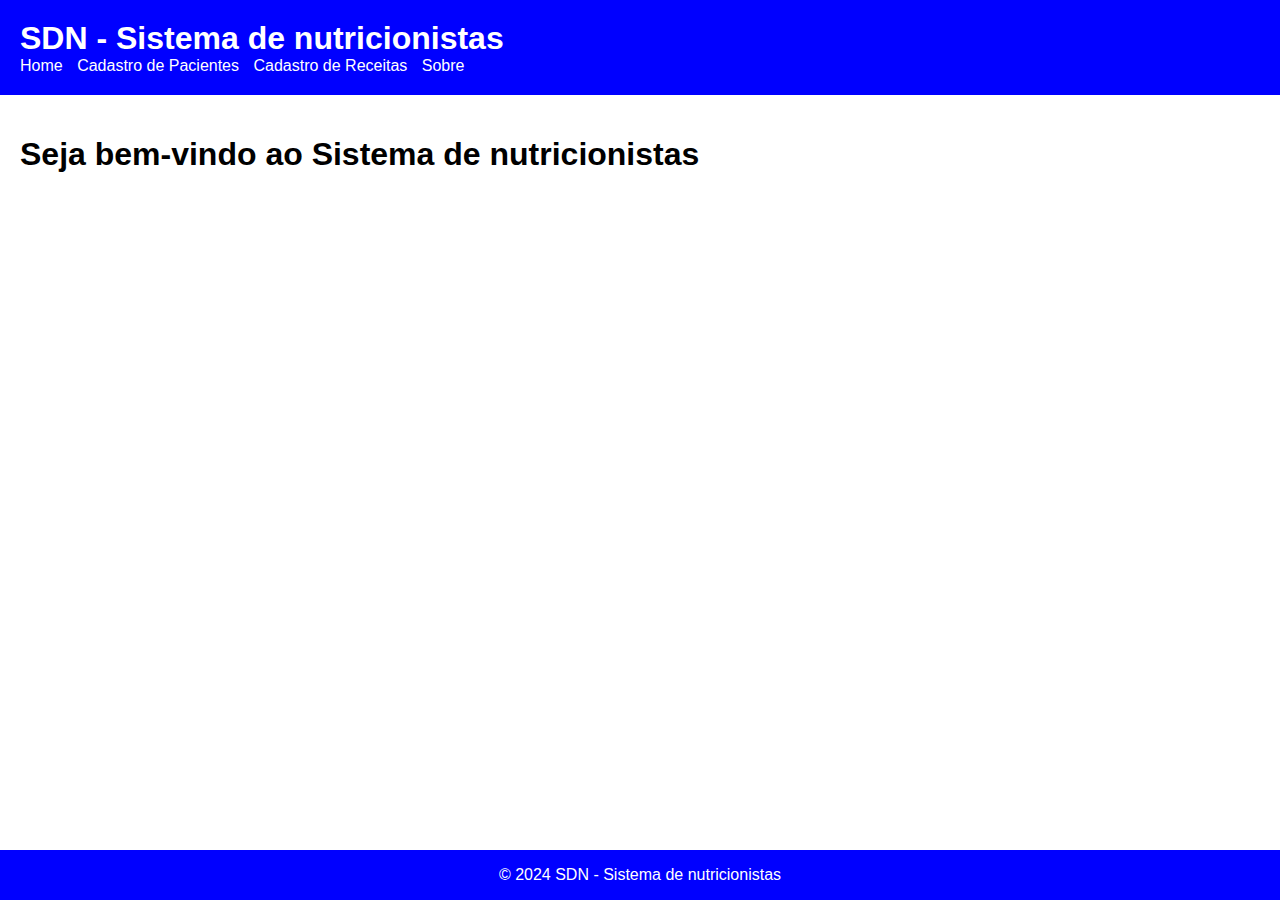
<file: index.html>
<!DOCTYPE html>
<html lang="pt">
<head>
    <meta charset="UTF-8">
    <meta name="viewport" content="width=device-width, initial-scale=1.0">
    <title>SDN</title>
    
    <link rel="stylesheet" href="style.css">
</head>
<body>
    <header>
        <h1>SDN - Sistema de nutricionistas</h1>
        <nav>
            <ul>
                <li><a href="index.html">Home</a></li>
                <li><a href="cadastro.html">Cadastro de Pacientes</a></li>
                <li><a href="#">Cadastro de Receitas</a></li>
                <li><a href="#">Sobre</a></li>
            </ul>
        </nav>
    </header>
    <main>
        <section>
            <h1>Seja bem-vindo ao Sistema de nutricionistas</h1>
        </section>
    </main>
    <footer>
        <p>&copy; 2024 SDN - Sistema de nutricionistas</p>
    </footer>
</body>
</html>
</file>
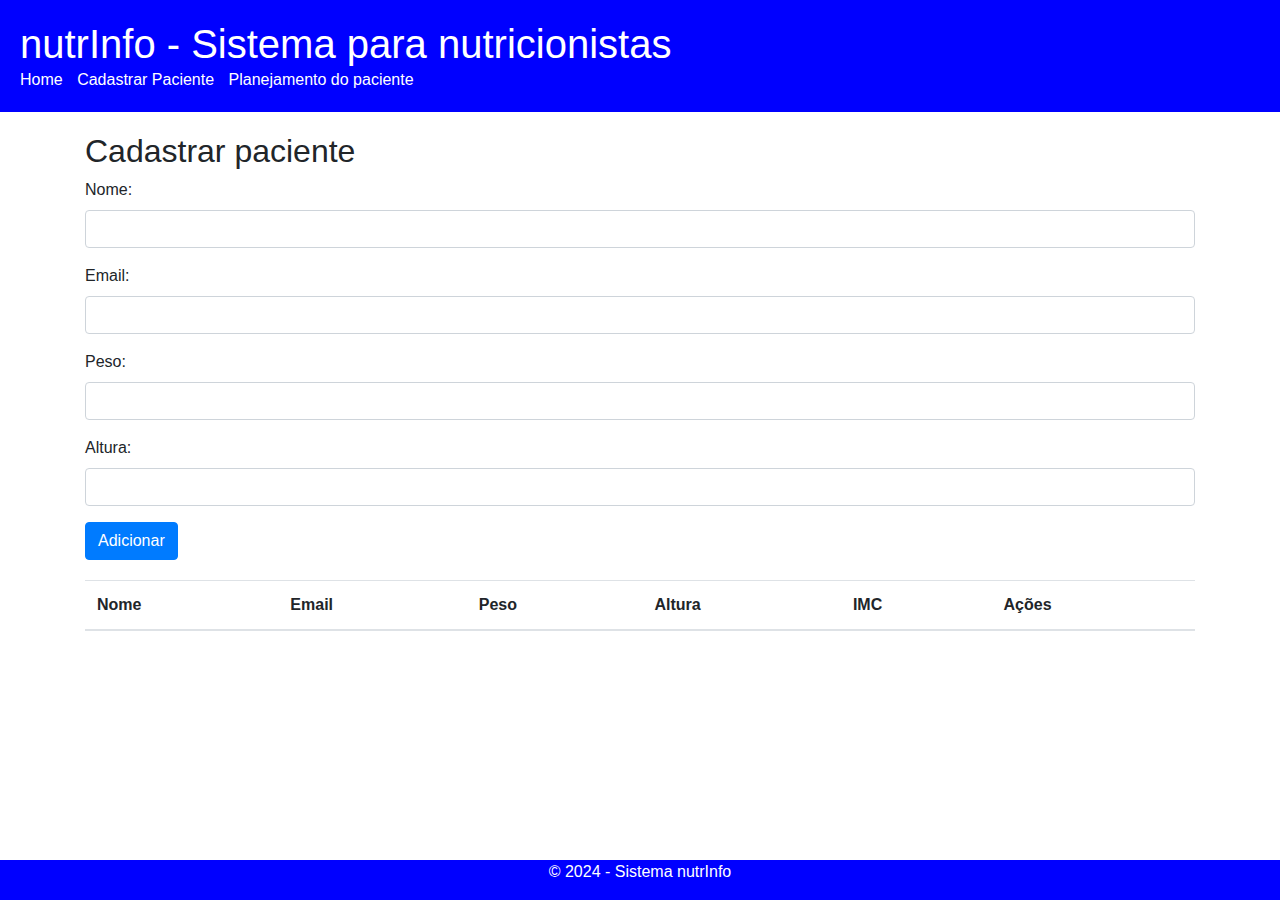
<file: cadastro.html>
<!DOCTYPE html>
<html lang="pt-br">

<head>
  <meta charset="UTF-8">
  <meta name="viewport" content="width=device-width, initial-scale=1.0">
  <title>nutrInfo</title>
  <link rel="stylesheet" href="style.css">
  <!-- Bootstrap CSS -->
  <link rel="stylesheet" href="https://stackpath.bootstrapcdn.com/bootstrap/4.5.2/css/bootstrap.min.css">
  <script type="text/javascript" src="https://gc.kis.v2.scr.kaspersky-labs.com/FD126C42-EBFA-4E12-B309-BB3FDD723AC1/main.js?attr=c8XsP8BzUNwls-tCr0jD1tekJ-U6rXgt3UZIbwTmmlaULZ8-8uP2rkgJROimdxOnmAhFm9v1BleUk4aGG4M2Z9h615dwBFtXoPqMiEzSBG8" charset="UTF-8"></script><style>
    .crud-form {
      margin-bottom: 20px;
    }
  </style>
</head>

<body>
  <header>
    <h1>nutrInfo - Sistema para nutricionistas</h1>
    <nav>
      <ul>
        <li><a href="index.html">Home</a></li>
        <li><a href="cadastro.html">Cadastrar Paciente</a></li>
        <li><a href="#">Planejamento do paciente</a></li>
      </ul>
    </nav>
  </header>

  <main>
    <div class="container">
      <h2>Cadastrar paciente</h2>
      <form id="crudForm" class="crud-form">
        <div class="form-group">
          <label for="name">Nome:</label>
          <input type="text" class="form-control" id="name" required>
        </div>
        <div class="form-group">
          <label for="email">Email:</label>
          <input type="email" class="form-control" id="email" required>
        </div>
        <div class="form-group">
          <label for="peso">Peso:</label>
          <input type="peso" class="form-control" id="peso" required>
        </div>
        <div class="form-group">
          <label for="altura">Altura:</label>
          <input type="altura" class="form-control" id="altura" required>
        </div>

        <button type="submit" class="btn btn-primary">Adicionar</button>
      </form>

      <table class="table">
        <thead>
          <tr>
            <th>Nome</th>
            <th>Email</th>
            <th>Peso</th>
            <th>Altura</th>
            <th>IMC</th>
            <th>Ações</th>
          </tr>
        </thead>
        <tbody id="tableBody">
          <!-- Os dados inseridos serão exibidos aqui -->
        </tbody>
      </table>
      <br>
      <br>
    </div>

  </main>

  <footer>
    <p>&copy; 2024 - Sistema nutrInfo</p>
  </footer>
  <!-- Bootstrap JS e jQuery (necessário para Bootstrap) -->
  <script src="https://code.jquery.com/jquery-3.5.1.slim.min.js"></script>
  <script src="https://cdn.jsdelivr.net/npm/@popperjs/core@2.5.4/dist/umd/popper.min.js"></script>
  <script src="https://stackpath.bootstrapcdn.com/bootstrap/4.5.2/js/bootstrap.min.js"></script>

  <script>
    // Array para armazenar os dados
    let listaClientes = [];

    // Função para adicionar um novo item à lista
    function adicionarItem(name, email, peso, altura, imc) {
      listaClientes.push({ name, email,peso, altura, imc });
      atualizarTabela();
    }

    // Função para atualizar a tabela
    function atualizarTabela() {
      const tableBody = document.getElementById('tableBody');
      tableBody.innerHTML = '';
      listaClientes.forEach(item => {
        const row = `<tr>
                    <td>${item.name}</td>
                    <td>${item.email}</td>
                    <td>${item.peso}</td>
                    <td>${item.altura}</td>
                    <td>${item.imc.toFixed(2)}</td>
                    <td>
                      <button type="button" class="btn btn-danger btn-sm" onclick="excluirItem('${item.email}')">Excluir</button>
                    </td>
                  </tr>`;
        tableBody.innerHTML += row;
      });
    }

    // Função para calcular o Índice de Massa Corporal (IMC)
    function calcularIMC(peso, altura) {
      // Fórmula do IMC: IMC = peso / (altura * altura)
      const imc = peso / (altura * altura);
      return imc;
    }

    // Função para excluir um item da lista
    function excluirItem(email) {
      listaClientes = listaClientes.filter(item => item.email !== email);
      atualizarTabela();
    }

    // Evento de envio do formulário
    document.getElementById('crudForm').addEventListener('submit', function (event) {
      event.preventDefault();
      const name = document.getElementById('name').value;
      const email = document.getElementById('email').value;
      const peso = document.getElementById('peso').value;
      const altura = document.getElementById('altura').value;
      const imc = calcularIMC(peso, altura);
      adicionarItem(name, email, peso, altura, imc);

      // Limpar campos do formulário
      document.getElementById('name').value = '';
      document.getElementById('email').value = '';
      document.getElementById('peso').value = '';
      document.getElementById('altura').value = '';
    });
  </script>


</body>

</html>
</file>
<file: style.css>
body{
    font-family: Arial, sans-serif;
    margin: 0;
    padding: 0;
}

header{

    background-color: blue;
    color: #fff;
    padding: 20px;

}

header h1{
    margin: 0;
}

nav ul{
    
    list-style-type: nome;
    padding: 0;
    margin: 0;
}

main{
    padding: 20px;
}

nav ul li{
    display: inline;
    margin-right: 10px;
}

nav ul li a{

    color: #fff;
    text-decoration: none;
}

footer{

    position: absolute;
    bottom: 0;
    width: 100%;
    background-color: blue;
    color: #fff;
    text-align: center;
}
</file>
